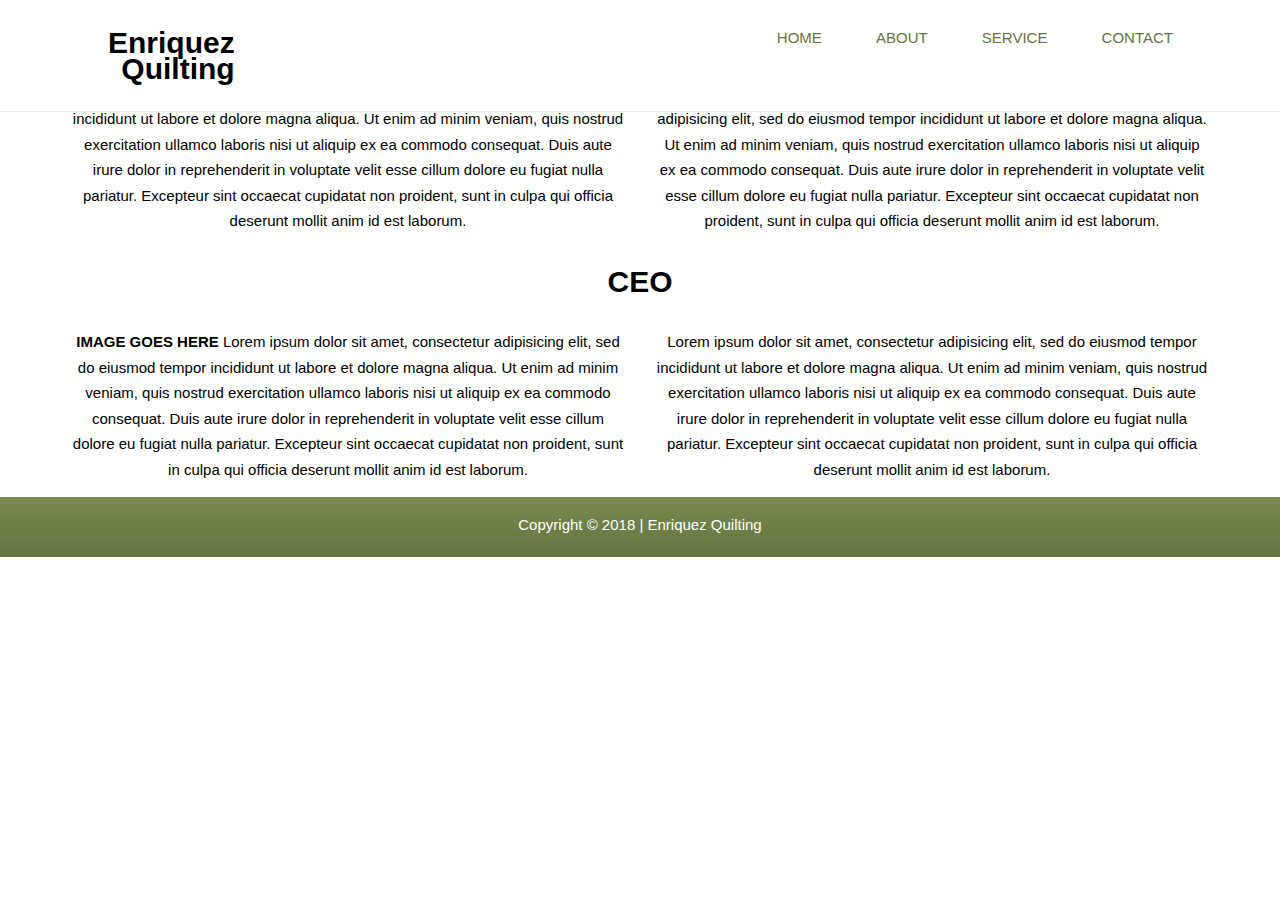
<file: about.html>
<!DOCTYPE HTML>
<html>

<head>
  <meta charset="utf-8">
  <title>Enriquez Quilting</title>
  <link rel="stylesheet" href="stylesheets/flexboxgrid.css">
  <link rel="stylesheet" href="stylesheets/style.css">
</head>

<body>
  <!-- === Title & Navigation Links ================================ -->
  <header id="main-header" class="mainHeader">
    <div class="container">
      <div class="row end-sm end-md end-lg">
        <div class="col-xs-12 col-sm-2 col-md-2 col-lg-2">
          <h1>Enriquez Quilting</h1>
        </div>
        <div class="col-xs-12 col-sm-10 col-md-10 col-lg-10">
          <nav id="nav-bar" class="navBar">
            <ul>
              <li><a href="index.html">Home</a></li>
              <li class="current-page"><a href="about.html">About</a></li>
              <li><a href="service.html">Service</a></li>
              <li><a href="contact.html">Contact</a></li>
            </ul>
          </nav>
        </div>
      </div>
    </div>
  </header>

  <!-- === MISSION ================================ -->
  <section class="mission-section">
    <div class="container">
      <div class="row center-xs center-sm center-md center-lg">
        <div class="col-xs-12 col-sm-12 col-md-12 col-lg-12">
          <h1>Our Mission</h1>
        </div>

        <div class="col-xs-12 col-sm-12 col-md-6 col-lg-6">
          <p>Lorem ipsum dolor sit amet, consectetur adipisicing elit, sed do eiusmod tempor incididunt ut labore et dolore magna aliqua. Ut enim ad minim veniam, quis nostrud exercitation ullamco laboris nisi ut aliquip ex ea commodo consequat. Duis aute
            irure dolor in reprehenderit in voluptate velit esse cillum dolore eu fugiat nulla pariatur. Excepteur sint occaecat cupidatat non proident, sunt in culpa qui officia deserunt mollit anim id est laborum.</p>
        </div>

        <div class="col-xs-12 col-sm-12 col-md-6 col-lg-6">
          <p> <b>COMPANY IMAGE GOES HERE</b> Lorem ipsum dolor sit amet, consectetur adipisicing elit, sed do eiusmod tempor incididunt ut labore et dolore magna aliqua. Ut enim ad minim veniam, quis nostrud exercitation ullamco laboris nisi ut aliquip ex ea commodo consequat. Duis aute
            irure dolor in reprehenderit in voluptate velit esse cillum dolore eu fugiat nulla pariatur. Excepteur sint occaecat cupidatat non proident, sunt in culpa qui officia deserunt mollit anim id est laborum.</p>
        </div>
      </div>
    </div>
  </section>

  <!-- === CEO ================================ -->
  <section class="ceo-section">
    <div class="container">
      <div class="row center-xs center-sm center-md center-lg">
        <div class="col-xs-12 col-sm-12 col-md-12 col-lg-12">
          <h1>CEO</h1>
        </div>

        <div class="col-xs-12 col-sm-12 col-md-6 col-lg-6">
          <p><b>IMAGE GOES HERE</b> Lorem ipsum dolor sit amet, consectetur adipisicing elit, sed do eiusmod tempor incididunt ut labore et dolore magna aliqua. Ut enim ad minim veniam, quis nostrud exercitation ullamco laboris nisi ut aliquip ex ea commodo consequat. Duis aute
            irure dolor in reprehenderit in voluptate velit esse cillum dolore eu fugiat nulla pariatur. Excepteur sint occaecat cupidatat non proident, sunt in culpa qui officia deserunt mollit anim id est laborum.</p>
        </div>

        <div class="col-xs-12 col-sm-12 col-md-6 col-lg-6">
          <p> Lorem ipsum dolor sit amet, consectetur adipisicing elit, sed do eiusmod tempor incididunt ut labore et dolore magna aliqua. Ut enim ad minim veniam, quis nostrud exercitation ullamco laboris nisi ut aliquip ex ea commodo consequat. Duis aute
            irure dolor in reprehenderit in voluptate velit esse cillum dolore eu fugiat nulla pariatur. Excepteur sint occaecat cupidatat non proident, sunt in culpa qui officia deserunt mollit anim id est laborum.</p>
        </div>
      </div>
    </div>
  </section>

  <!-- === FOOTER  ================================ -->
  <footer id="main-footer" class="mainFooter">
    <div class="container">
      <div class="row center-xs center-sm center-md center-lg">
        <div class="col-xs-12 col-sm-12 col-md-12 col-lg-12">
          <p>Copyright &copy; 2018 | Enriquez Quilting</p>
        </div>
      </div>
    </div>
  </footer>
</body>

</html>
</file>
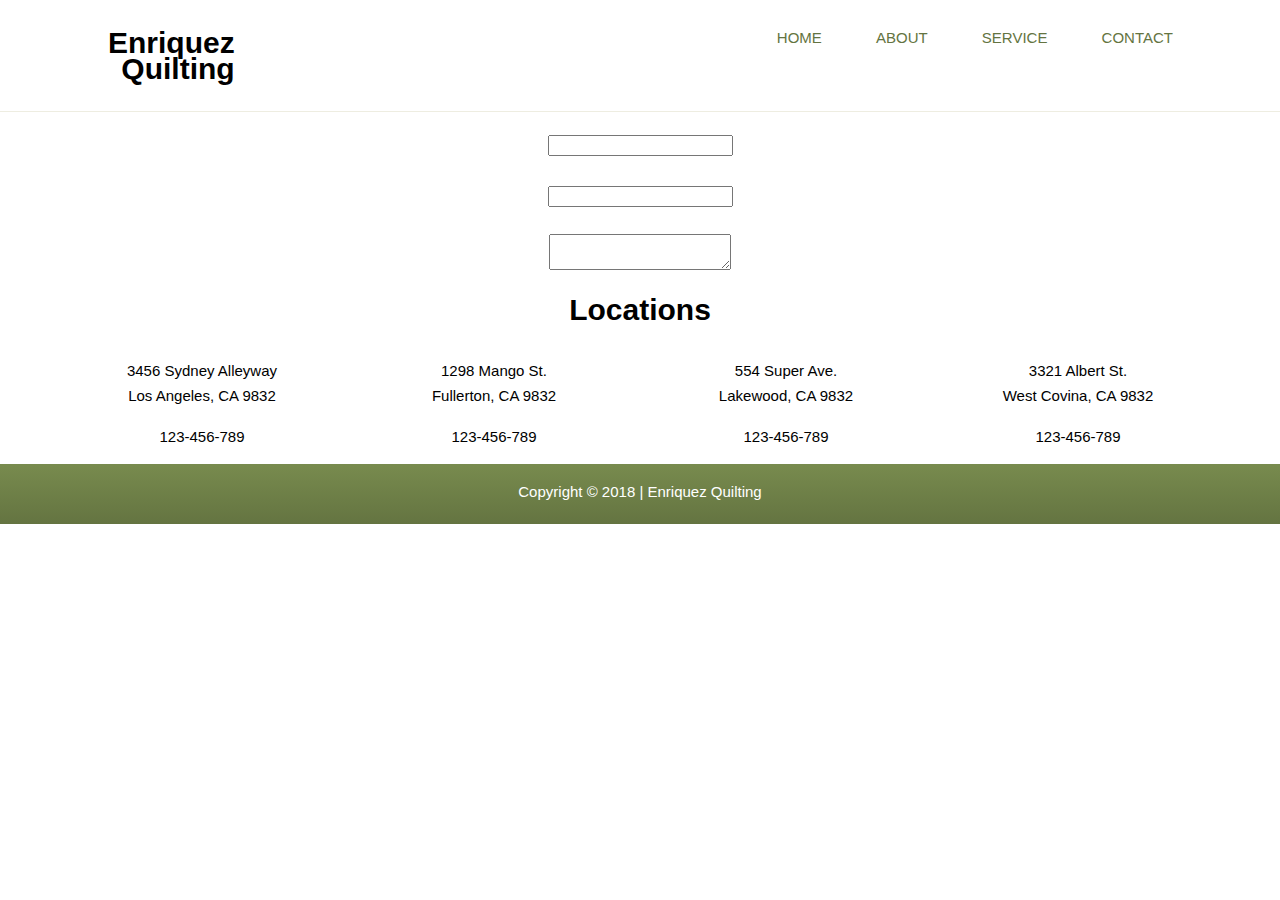
<file: contact.html>
<!DOCTYPE HTML>
<html>

<head>
  <meta charset="utf-8">
  <title>Enriquez Quilting</title>
  <link rel="stylesheet" href="stylesheets/flexboxgrid.css">
  <link rel="stylesheet" href="stylesheets/style.css">
</head>

<body>
  <!-- === Title & Navigation Links ================================ -->
  <header id="main-header" class="mainHeader">
    <div class="container">
      <div class="row end-sm end-md end-lg">
        <div class="col-xs-12 col-sm-2 col-md-2 col-lg-2">
          <h1>Enriquez Quilting</h1>
        </div>
        <div class="col-xs-12 col-sm-10 col-md-10 col-lg-10">
          <nav id="nav-bar" class="navBar">
            <ul>
              <li><a href="index.html">Home</a></li>
              <li><a href="about.html">About</a></li>
              <li><a href="service.html">Service</a></li>
              <li class="current-page"><a href="contact.html">Contact</a></li>
            </ul>
          </nav>
        </div>
      </div>
    </div>
  </header>

  <!-- === CONTACT US ================================ -->
  <section class="contact-us-section">
    <div class="container">
      <div class="row center-xs center-sm center-md center-lg">
        <div class="col-xs-12 col-sm-12 col-md-12 col-lg-12">
          <h1>Contact Us</h1>
          <p>email us at: contact@enriquequilting.com</p>
        </div>

        <form>
          <div>
            <label for="name"></label><br>
            <input type="text" name="name">
          </div>
          <div>
            <label for="email"></label><br>
            <input type="text" name="email">
          </div>
          <div>
            <label for="message"></label><br>
            <textarea name="message"></textarea>
          </div>
        </form>
      </div>
    </div>
  </section>

  <!-- === LOCATIONS ================================ -->
  <section class="locations-section">
    <div class="container">
      <div class="row center-xs center-sm center-md center-lg">
        <div class="col-xs-12 col-sm-12 col-md-12 col-lg-12">
          <h1>Locations</h1>
        </div>

        <!--Location #1-->
        <div class="col-xs-12 col-sm-6 col-md-3 col-lg-3">
          <p>3456 Sydney Alleyway<br> Los Angeles, CA 9832</p>
          <p>123-456-789</p>
        </div>

        <!--Location #2-->
        <div class="col-xs-12 col-sm-6 col-md-3 col-lg-3">
          <p>1298 Mango St.<br> Fullerton, CA 9832</p>
          <p>123-456-789</p>
        </div>

        <!--Location #3-->
        <div class="col-xs-12 col-sm-6 col-md-3 col-lg-3">
          <p>554 Super Ave.<br> Lakewood, CA 9832</p>
          <p>123-456-789</p>
        </div>

        <!--Location #4-->
        <div class="col-xs-12 col-sm-6 col-md-3 col-lg-3">
          <p>3321 Albert St.<br> West Covina, CA 9832</p>
          <p>123-456-789</p>
        </div>

      </div>
    </div>
  </section>

  <!-- === FOOTER  ================================ -->
  <footer id="main-footer" class="mainFooter">
    <div class="container">
      <div class="row center-xs center-sm center-md center-lg">
        <div class="col-xs-12 col-sm-12 col-md-12 col-lg-12">
          <p>Copyright &copy; 2018 | Enriquez Quilting</p>
        </div>
      </div>
    </div>
  </footer>
</body>

</html>
</file>
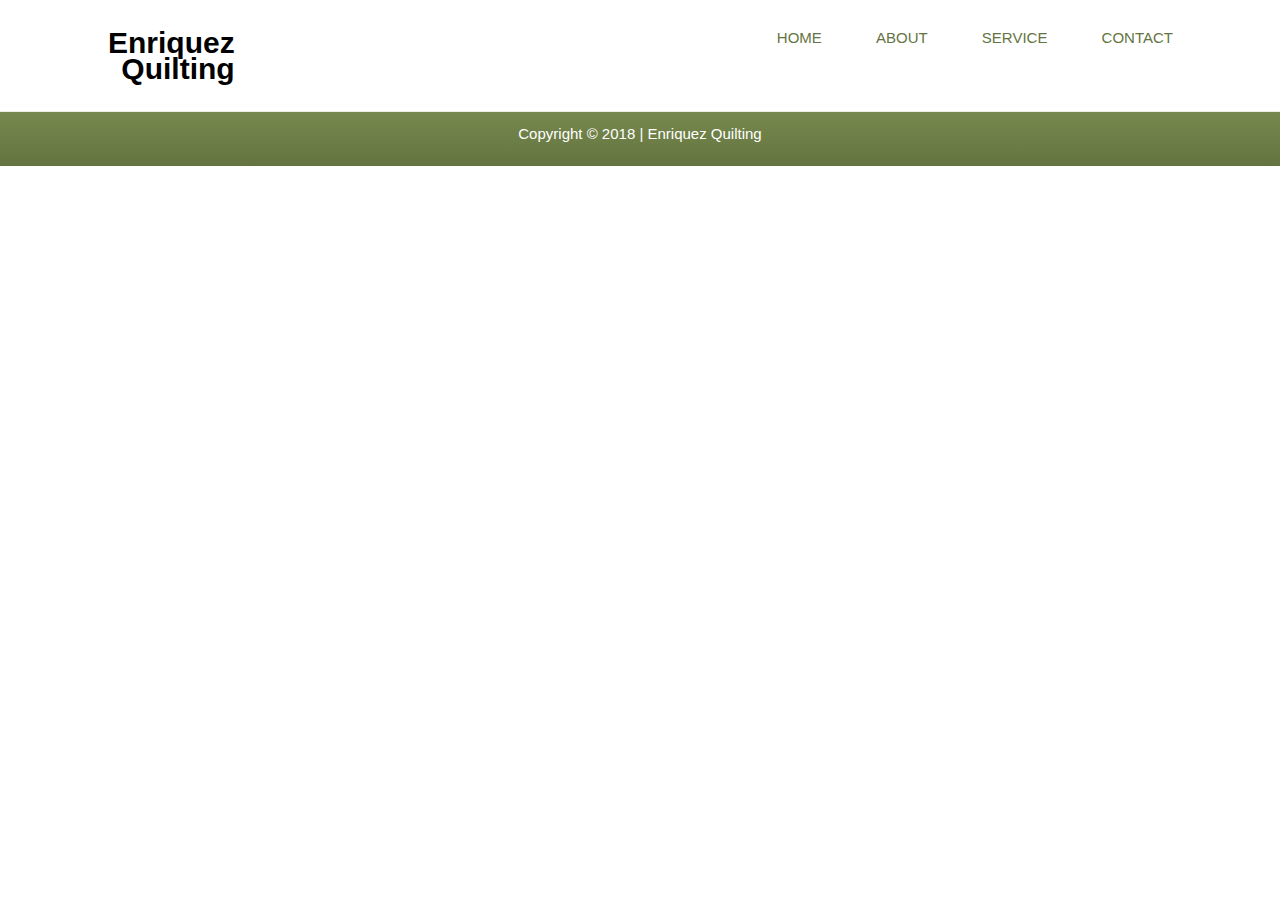
<file: service.html>
<!DOCTYPE HTML>
<html>

<head>
  <meta charset="utf-8">
  <title>Enriquez Quilting</title>
  <link rel="stylesheet" href="stylesheets/flexboxgrid.css">
  <link rel="stylesheet" href="stylesheets/style.css">
</head>

<body>
  <!-- === Title & Navigation Links ================================ -->
  <header id="main-header" class="mainHeader">
    <div class="container">
      <div class="row end-sm end-md end-lg">
        <div class="col-xs-12 col-sm-2 col-md-2 col-lg-2">
          <h1>Enriquez Quilting</h1>
        </div>
        <div class="col-xs-12 col-sm-10 col-md-10 col-lg-10">
          <nav id="nav-bar" class="navBar">
            <ul>
              <li><a href="index.html">Home</a></li>
              <li><a href="about.html">About</a></li>
              <li class="current-page"><a href="service.html">Service</a></li>
              <li><a href="contact.html">Contact</a></li>
            </ul>
          </nav>
        </div>
      </div>
    </div>
  </header>

  <!-- === SERVICES ================================ -->
  <section class="service-section">
    <div class="container">
      <div class="row center-xs center-sm center-md center-lg">
        <div class="col-xs-12 col-sm-12 col-md-12 col-lg-12">
          <h1>Our Services</h1>
          <p>list services offered here</p>
        </div>
        </div>
      </div>
  </section>

  <!-- === FOOTER  ================================ -->
  <footer id="main-footer" class="mainFooter">
    <div class="container">
      <div class="row center-xs center-sm center-md center-lg">
        <div class="col-xs-12 col-sm-12 col-md-12 col-lg-12">
          <p>Copyright &copy; 2018 | Enriquez Quilting</p>
        </div>
      </div>
    </div>
  </footer>
</body>

</html>
</file>
<file: stylesheets/flexboxgrid.css>
/* Uncomment and set these variables to customize the grid. */

.container-fluid {
  margin-right: auto;
  margin-left: auto;
  padding-right: 2rem;
  padding-left: 2rem;
}

.row {
  box-sizing: border-box;
  display: -ms-flexbox;
  display: -webkit-box;
  display: flex;
  -ms-flex: 0 1 auto;
  -webkit-box-flex: 0;
  flex: 0 1 auto;
  -ms-flex-direction: row;
  -webkit-box-orient: horizontal;
  -webkit-box-direction: normal;
  flex-direction: row;
  -ms-flex-wrap: wrap;
  flex-wrap: wrap;
  margin-right: -1rem;
  margin-left: -1rem;
}

.row.reverse {
  -ms-flex-direction: row-reverse;
  -webkit-box-orient: horizontal;
  -webkit-box-direction: reverse;
  flex-direction: row-reverse;
}

.col.reverse {
  -ms-flex-direction: column-reverse;
  -webkit-box-orient: vertical;
  -webkit-box-direction: reverse;
  flex-direction: column-reverse;
}

.col-xs,
.col-xs-1,
.col-xs-2,
.col-xs-3,
.col-xs-4,
.col-xs-5,
.col-xs-6,
.col-xs-7,
.col-xs-8,
.col-xs-9,
.col-xs-10,
.col-xs-11,
.col-xs-12 {
  box-sizing: border-box;
  -ms-flex: 0 0 auto;
  -webkit-box-flex: 0;
  flex: 0 0 auto;
  padding-right: 1rem;
  padding-left: 1rem;
}

.col-xs {
  -webkit-flex-grow: 1;
  -ms-flex-positive: 1;
  -webkit-box-flex: 1;
  flex-grow: 1;
  -ms-flex-preferred-size: 0;
  flex-basis: 0;
  max-width: 100%;
}

.col-xs-1 {
  -ms-flex-preferred-size: 8.333%;
  flex-basis: 8.333%;
  max-width: 8.333%;
}

.col-xs-2 {
  -ms-flex-preferred-size: 16.667%;
  flex-basis: 16.667%;
  max-width: 16.667%;
}

.col-xs-3 {
  -ms-flex-preferred-size: 25%;
  flex-basis: 25%;
  max-width: 25%;
}

.col-xs-4 {
  -ms-flex-preferred-size: 33.333%;
  flex-basis: 33.333%;
  max-width: 33.333%;
}

.col-xs-5 {
  -ms-flex-preferred-size: 41.667%;
  flex-basis: 41.667%;
  max-width: 41.667%;
}

.col-xs-6 {
  -ms-flex-preferred-size: 50%;
  flex-basis: 50%;
  max-width: 50%;
}

.col-xs-7 {
  -ms-flex-preferred-size: 58.333%;
  flex-basis: 58.333%;
  max-width: 58.333%;
}

.col-xs-8 {
  -ms-flex-preferred-size: 66.667%;
  flex-basis: 66.667%;
  max-width: 66.667%;
}

.col-xs-9 {
  -ms-flex-preferred-size: 75%;
  flex-basis: 75%;
  max-width: 75%;
}

.col-xs-10 {
  -ms-flex-preferred-size: 83.333%;
  flex-basis: 83.333%;
  max-width: 83.333%;
}

.col-xs-11 {
  -ms-flex-preferred-size: 91.667%;
  flex-basis: 91.667%;
  max-width: 91.667%;
}

.col-xs-12 {
  -ms-flex-preferred-size: 100%;
  flex-basis: 100%;
  max-width: 100%;
}

.col-xs-offset-1 {
  margin-left: 8.333%;
}

.col-xs-offset-2 {
  margin-left: 16.667%;
}

.col-xs-offset-3 {
  margin-left: 25%;
}

.col-xs-offset-4 {
  margin-left: 33.333%;
}

.col-xs-offset-5 {
  margin-left: 41.667%;
}

.col-xs-offset-6 {
  margin-left: 50%;
}

.col-xs-offset-7 {
  margin-left: 58.333%;
}

.col-xs-offset-8 {
  margin-left: 66.667%;
}

.col-xs-offset-9 {
  margin-left: 75%;
}

.col-xs-offset-10 {
  margin-left: 83.333%;
}

.col-xs-offset-11 {
  margin-left: 91.667%;
}

.start-xs {
  -ms-flex-pack: start;
  -webkit-box-pack: start;
  justify-content: flex-start;
  text-align: start;
}

.center-xs {
  -ms-flex-pack: center;
  -webkit-box-pack: center;
  justify-content: center;
  text-align: center;
}

.end-xs {
  -ms-flex-pack: end;
  -webkit-box-pack: end;
  justify-content: flex-end;
  text-align: end;
}

.top-xs {
  -ms-flex-align: start;
  -webkit-box-align: start;
  align-items: flex-start;
}

.middle-xs {
  -ms-flex-align: center;
  -webkit-box-align: center;
  align-items: center;
}

.bottom-xs {
  -ms-flex-align: end;
  -webkit-box-align: end;
  align-items: flex-end;
}

.around-xs {
  -ms-flex-pack: distribute;
  justify-content: space-around;
}

.between-xs {
  -ms-flex-pack: justify;
  -webkit-box-pack: justify;
  justify-content: space-between;
}

.first-xs {
  -ms-flex-order: -1;
  -webkit-box-ordinal-group: 0;
  order: -1;
}

.last-xs {
  -ms-flex-order: 1;
  -webkit-box-ordinal-group: 2;
  order: 1;
}

@media only screen and (min-width: 48em) {
  .container {
    width: 46rem;
  }

  .col-sm,
  .col-sm-1,
  .col-sm-2,
  .col-sm-3,
  .col-sm-4,
  .col-sm-5,
  .col-sm-6,
  .col-sm-7,
  .col-sm-8,
  .col-sm-9,
  .col-sm-10,
  .col-sm-11,
  .col-sm-12 {
    box-sizing: border-box;
    -ms-flex: 0 0 auto;
    -webkit-box-flex: 0;
    flex: 0 0 auto;
    padding-right: 1rem;
    padding-left: 1rem;
  }

  .col-sm {
    -webkit-flex-grow: 1;
    -ms-flex-positive: 1;
    -webkit-box-flex: 1;
    flex-grow: 1;
    -ms-flex-preferred-size: 0;
    flex-basis: 0;
    max-width: 100%;
  }

  .col-sm-1 {
    -ms-flex-preferred-size: 8.333%;
    flex-basis: 8.333%;
    max-width: 8.333%;
  }

  .col-sm-2 {
    -ms-flex-preferred-size: 16.667%;
    flex-basis: 16.667%;
    max-width: 16.667%;
  }

  .col-sm-3 {
    -ms-flex-preferred-size: 25%;
    flex-basis: 25%;
    max-width: 25%;
  }

  .col-sm-4 {
    -ms-flex-preferred-size: 33.333%;
    flex-basis: 33.333%;
    max-width: 33.333%;
  }

  .col-sm-5 {
    -ms-flex-preferred-size: 41.667%;
    flex-basis: 41.667%;
    max-width: 41.667%;
  }

  .col-sm-6 {
    -ms-flex-preferred-size: 50%;
    flex-basis: 50%;
    max-width: 50%;
  }

  .col-sm-7 {
    -ms-flex-preferred-size: 58.333%;
    flex-basis: 58.333%;
    max-width: 58.333%;
  }

  .col-sm-8 {
    -ms-flex-preferred-size: 66.667%;
    flex-basis: 66.667%;
    max-width: 66.667%;
  }

  .col-sm-9 {
    -ms-flex-preferred-size: 75%;
    flex-basis: 75%;
    max-width: 75%;
  }

  .col-sm-10 {
    -ms-flex-preferred-size: 83.333%;
    flex-basis: 83.333%;
    max-width: 83.333%;
  }

  .col-sm-11 {
    -ms-flex-preferred-size: 91.667%;
    flex-basis: 91.667%;
    max-width: 91.667%;
  }

  .col-sm-12 {
    -ms-flex-preferred-size: 100%;
    flex-basis: 100%;
    max-width: 100%;
  }

  .col-sm-offset-1 {
    margin-left: 8.333%;
  }

  .col-sm-offset-2 {
    margin-left: 16.667%;
  }

  .col-sm-offset-3 {
    margin-left: 25%;
  }

  .col-sm-offset-4 {
    margin-left: 33.333%;
  }

  .col-sm-offset-5 {
    margin-left: 41.667%;
  }

  .col-sm-offset-6 {
    margin-left: 50%;
  }

  .col-sm-offset-7 {
    margin-left: 58.333%;
  }

  .col-sm-offset-8 {
    margin-left: 66.667%;
  }

  .col-sm-offset-9 {
    margin-left: 75%;
  }

  .col-sm-offset-10 {
    margin-left: 83.333%;
  }

  .col-sm-offset-11 {
    margin-left: 91.667%;
  }

  .start-sm {
    -ms-flex-pack: start;
    -webkit-box-pack: start;
    justify-content: flex-start;
    text-align: start;
  }

  .center-sm {
    -ms-flex-pack: center;
    -webkit-box-pack: center;
    justify-content: center;
    text-align: center;
  }

  .end-sm {
    -ms-flex-pack: end;
    -webkit-box-pack: end;
    justify-content: flex-end;
    text-align: end;
  }

  .top-sm {
    -ms-flex-align: start;
    -webkit-box-align: start;
    align-items: flex-start;
  }

  .middle-sm {
    -ms-flex-align: center;
    -webkit-box-align: center;
    align-items: center;
  }

  .bottom-sm {
    -ms-flex-align: end;
    -webkit-box-align: end;
    align-items: flex-end;
  }

  .around-sm {
    -ms-flex-pack: distribute;
    justify-content: space-around;
  }

  .between-sm {
    -ms-flex-pack: justify;
    -webkit-box-pack: justify;
    justify-content: space-between;
  }

  .first-sm {
    -ms-flex-order: -1;
    -webkit-box-ordinal-group: 0;
    order: -1;
  }

  .last-sm {
    -ms-flex-order: 1;
    -webkit-box-ordinal-group: 2;
    order: 1;
  }
}

@media only screen and (min-width: 62em) {
  .container {
    width: 61rem;
  }

  .col-md,
  .col-md-1,
  .col-md-2,
  .col-md-3,
  .col-md-4,
  .col-md-5,
  .col-md-6,
  .col-md-7,
  .col-md-8,
  .col-md-9,
  .col-md-10,
  .col-md-11,
  .col-md-12 {
    box-sizing: border-box;
    -ms-flex: 0 0 auto;
    -webkit-box-flex: 0;
    flex: 0 0 auto;
    padding-right: 1rem;
    padding-left: 1rem;
  }

  .col-md {
    -webkit-flex-grow: 1;
    -ms-flex-positive: 1;
    -webkit-box-flex: 1;
    flex-grow: 1;
    -ms-flex-preferred-size: 0;
    flex-basis: 0;
    max-width: 100%;
  }

  .col-md-1 {
    -ms-flex-preferred-size: 8.333%;
    flex-basis: 8.333%;
    max-width: 8.333%;
  }

  .col-md-2 {
    -ms-flex-preferred-size: 16.667%;
    flex-basis: 16.667%;
    max-width: 16.667%;
  }

  .col-md-3 {
    -ms-flex-preferred-size: 25%;
    flex-basis: 25%;
    max-width: 25%;
  }

  .col-md-4 {
    -ms-flex-preferred-size: 33.333%;
    flex-basis: 33.333%;
    max-width: 33.333%;
  }

  .col-md-5 {
    -ms-flex-preferred-size: 41.667%;
    flex-basis: 41.667%;
    max-width: 41.667%;
  }

  .col-md-6 {
    -ms-flex-preferred-size: 50%;
    flex-basis: 50%;
    max-width: 50%;
  }

  .col-md-7 {
    -ms-flex-preferred-size: 58.333%;
    flex-basis: 58.333%;
    max-width: 58.333%;
  }

  .col-md-8 {
    -ms-flex-preferred-size: 66.667%;
    flex-basis: 66.667%;
    max-width: 66.667%;
  }

  .col-md-9 {
    -ms-flex-preferred-size: 75%;
    flex-basis: 75%;
    max-width: 75%;
  }

  .col-md-10 {
    -ms-flex-preferred-size: 83.333%;
    flex-basis: 83.333%;
    max-width: 83.333%;
  }

  .col-md-11 {
    -ms-flex-preferred-size: 91.667%;
    flex-basis: 91.667%;
    max-width: 91.667%;
  }

  .col-md-12 {
    -ms-flex-preferred-size: 100%;
    flex-basis: 100%;
    max-width: 100%;
  }

  .col-md-offset-1 {
    margin-left: 8.333%;
  }

  .col-md-offset-2 {
    margin-left: 16.667%;
  }

  .col-md-offset-3 {
    margin-left: 25%;
  }

  .col-md-offset-4 {
    margin-left: 33.333%;
  }

  .col-md-offset-5 {
    margin-left: 41.667%;
  }

  .col-md-offset-6 {
    margin-left: 50%;
  }

  .col-md-offset-7 {
    margin-left: 58.333%;
  }

  .col-md-offset-8 {
    margin-left: 66.667%;
  }

  .col-md-offset-9 {
    margin-left: 75%;
  }

  .col-md-offset-10 {
    margin-left: 83.333%;
  }

  .col-md-offset-11 {
    margin-left: 91.667%;
  }

  .start-md {
    -ms-flex-pack: start;
    -webkit-box-pack: start;
    justify-content: flex-start;
    text-align: start;
  }

  .center-md {
    -ms-flex-pack: center;
    -webkit-box-pack: center;
    justify-content: center;
    text-align: center;
  }

  .end-md {
    -ms-flex-pack: end;
    -webkit-box-pack: end;
    justify-content: flex-end;
    text-align: end;
  }

  .top-md {
    -ms-flex-align: start;
    -webkit-box-align: start;
    align-items: flex-start;
  }

  .middle-md {
    -ms-flex-align: center;
    -webkit-box-align: center;
    align-items: center;
  }

  .bottom-md {
    -ms-flex-align: end;
    -webkit-box-align: end;
    align-items: flex-end;
  }

  .around-md {
    -ms-flex-pack: distribute;
    justify-content: space-around;
  }

  .between-md {
    -ms-flex-pack: justify;
    -webkit-box-pack: justify;
    justify-content: space-between;
  }

  .first-md {
    -ms-flex-order: -1;
    -webkit-box-ordinal-group: 0;
    order: -1;
  }

  .last-md {
    -ms-flex-order: 1;
    -webkit-box-ordinal-group: 2;
    order: 1;
  }
}

@media only screen and (min-width: 75em) {
  .container {
    width: 71rem;
  }

  .col-lg,
  .col-lg-1,
  .col-lg-2,
  .col-lg-3,
  .col-lg-4,
  .col-lg-5,
  .col-lg-6,
  .col-lg-7,
  .col-lg-8,
  .col-lg-9,
  .col-lg-10,
  .col-lg-11,
  .col-lg-12 {
    box-sizing: border-box;
    -ms-flex: 0 0 auto;
    -webkit-box-flex: 0;
    flex: 0 0 auto;
    padding-right: 1rem;
    padding-left: 1rem;
  }

  .col-lg {
    -webkit-flex-grow: 1;
    -ms-flex-positive: 1;
    -webkit-box-flex: 1;
    flex-grow: 1;
    -ms-flex-preferred-size: 0;
    flex-basis: 0;
    max-width: 100%;
  }

  .col-lg-1 {
    -ms-flex-preferred-size: 8.333%;
    flex-basis: 8.333%;
    max-width: 8.333%;
  }

  .col-lg-2 {
    -ms-flex-preferred-size: 16.667%;
    flex-basis: 16.667%;
    max-width: 16.667%;
  }

  .col-lg-3 {
    -ms-flex-preferred-size: 25%;
    flex-basis: 25%;
    max-width: 25%;
  }

  .col-lg-4 {
    -ms-flex-preferred-size: 33.333%;
    flex-basis: 33.333%;
    max-width: 33.333%;
  }

  .col-lg-5 {
    -ms-flex-preferred-size: 41.667%;
    flex-basis: 41.667%;
    max-width: 41.667%;
  }

  .col-lg-6 {
    -ms-flex-preferred-size: 50%;
    flex-basis: 50%;
    max-width: 50%;
  }

  .col-lg-7 {
    -ms-flex-preferred-size: 58.333%;
    flex-basis: 58.333%;
    max-width: 58.333%;
  }

  .col-lg-8 {
    -ms-flex-preferred-size: 66.667%;
    flex-basis: 66.667%;
    max-width: 66.667%;
  }

  .col-lg-9 {
    -ms-flex-preferred-size: 75%;
    flex-basis: 75%;
    max-width: 75%;
  }

  .col-lg-10 {
    -ms-flex-preferred-size: 83.333%;
    flex-basis: 83.333%;
    max-width: 83.333%;
  }

  .col-lg-11 {
    -ms-flex-preferred-size: 91.667%;
    flex-basis: 91.667%;
    max-width: 91.667%;
  }

  .col-lg-12 {
    -ms-flex-preferred-size: 100%;
    flex-basis: 100%;
    max-width: 100%;
  }

  .col-lg-offset-1 {
    margin-left: 8.333%;
  }

  .col-lg-offset-2 {
    margin-left: 16.667%;
  }

  .col-lg-offset-3 {
    margin-left: 25%;
  }

  .col-lg-offset-4 {
    margin-left: 33.333%;
  }

  .col-lg-offset-5 {
    margin-left: 41.667%;
  }

  .col-lg-offset-6 {
    margin-left: 50%;
  }

  .col-lg-offset-7 {
    margin-left: 58.333%;
  }

  .col-lg-offset-8 {
    margin-left: 66.667%;
  }

  .col-lg-offset-9 {
    margin-left: 75%;
  }

  .col-lg-offset-10 {
    margin-left: 83.333%;
  }

  .col-lg-offset-11 {
    margin-left: 91.667%;
  }

  .start-lg {
    -ms-flex-pack: start;
    -webkit-box-pack: start;
    justify-content: flex-start;
    text-align: start;
  }

  .center-lg {
    -ms-flex-pack: center;
    -webkit-box-pack: center;
    justify-content: center;
    text-align: center;
  }

  .end-lg {
    -ms-flex-pack: end;
    -webkit-box-pack: end;
    justify-content: flex-end;
    text-align: end;
  }

  .top-lg {
    -ms-flex-align: start;
    -webkit-box-align: start;
    align-items: flex-start;
  }

  .middle-lg {
    -ms-flex-align: center;
    -webkit-box-align: center;
    align-items: center;
  }

  .bottom-lg {
    -ms-flex-align: end;
    -webkit-box-align: end;
    align-items: flex-end;
  }

  .around-lg {
    -ms-flex-pack: distribute;
    justify-content: space-around;
  }

  .between-lg {
    -ms-flex-pack: justify;
    -webkit-box-pack: justify;
    justify-content: space-between;
  }

  .first-lg {
    -ms-flex-order: -1;
    -webkit-box-ordinal-group: 0;
    order: -1;
  }

  .last-lg {
    -ms-flex-order: 1;
    -webkit-box-ordinal-group: 2;
    order: 1;
  }
}
</file>
<file: stylesheets/style.css>
/*
Color Palette
  Green: #647441
  Red: #691B1E
  Beige: #EEEDE1
*/

@font-face {
  /*wfonts.com*/
  font-family: "SackersGothicsStd";
  src: url("../fonts/sackersgothicstd-light.otf?#iefix") format("opentype");
}

@font-face {
  font-family: "MonotypeCorsiva";
  src: url("../fonts/Monotype Corsiva.ttf?#iefix") format("opentype");
}

body {
  color: #000000;
  font-family: Helvetica;
  font-size: 15px;
  line-height: 1.7em;
  margin: 0;
  padding: 0;
}

h2 {
  color: #647441;
  font-family: "SackersGothicsStd";
  font-size: 40px;
  margin-top: 60px;
}

.container {
  margin: auto;
}

.back-to-top {
  bottom: 10px;
  color: #ffffff;
  /* position:fixed; */
  position: relative;
  right: 15px;
}

/* === HEADER ================================ */

.mainHeader {
  background-color: #ffffff;
  border-bottom: 1px solid #EEEDE1;
  padding-bottom: 10px;
  padding-top: 10px;
  position: fixed;
  width: 100%;
}

.navBar {
  flex-wrap: nowrap;
  text-transform: uppercase;
}

.navBar a {
  color: #647441;
  padding: 15px;
  text-decoration: none;
  /*removes underline*/
}

.navBar li {
  display: inline;
  /*navbar links are in one row, removes bullet points*/
  padding-right: 20px;
}

.navBar .current a, .navBar a:hover {
  background-color: #647441;
  color: #FFFFFF;
  text-decoration: none;
}

/* === INTRODUCTION ================================ */

.introSection {
  background-attachment: fixed;
  /*makes background stay when scrolling*/
  background-image: url("../images/homepage/introImg.png");
  background-position: center;
  background-repeat: no-repeat;
  background-size: cover;
  border-bottom: 1px;
}

.introSection .row {
  height: 730px;
}

.introSection .tagline {
  color: white;
  font-family: MonotypeCorsiva;
  font-size: 35px;
  line-height: 10px;
  margin-top: 450px;
  padding-left: 650px;
}

/* === ABOUT SECTION ================================ */

.aboutSection .row {
  height: 500px;
  margin: 0 auto;
  padding: 0;
}

.aboutSection .aboutTagLine {
  color: #691B1E;
  font-family: "MonotypeCorsiva";
  font-size: 20px;
  line-height: 0;
  margin-bottom: 50px;
}

.aboutSection li {
  list-style-type: none;
  /*removes bullet points*/
}

.aboutSection .learnMoreButton {
  background-color: #647441;
  border-color: #647441;
  color: #ffffff;
  cursor: pointer;
  font-size: 16px;
  margin-top: 15px;
  padding: 15px 25px;
  text-align: center;
  text-transform: uppercase;
}

.aboutSection .learnMoreButton:hover {
  background-color: #ffffff;
  border-color: #647441;
  color: #647441;
  transition-duration: 0.2s;
}

/* === COMMITTED SECTION ================================ */

.committedSection {
  background-color: #691b1e;
  color: #ffffff;
  padding-bottom: 50px;
  margin-top: 50px;
}

.committedSection .committedTo {
  color: #ffffff;
  font-family: "MonotypeCorsiva";
  font-size: 30px;
  margin-top: 20px;
}

.fa-clipboard-check, .fa-handshake, .fa-truck, .fa-users {
  animation-duration: 3s;
  animation-name: slidein;
  color: #ffffff;
  font-size: 60px;
  padding-bottom: 10px;
  padding-top: 20px;
  width: 100%;
}

.fa-clipboard-check:hover, .fa-handshake:hover, .fa-truck:hover, .fa-users:hover {
  -webkit-mask-image: linear-gradient(-75deg, rgba(0, 0, 0, .6) 30%, #000 50%, rgba(0, 0, 0, .6) 70%);
  -webkit-mask-size: 150%;
  animation: shine 3s infinite;
  animation-direction: normal;
}

@-webkit-keyframes shine {
  from {
    -webkit-mask-position: 100%;
  }
  to {
    -webkit-mask-position: -50%;
  }
}

/* === OUR SERVICES SECTION ================================ */

.servicesSection {
  background-color: #eeeeee;
  height: 650px;
}

.servicesSection .servicesTagLine {
  color: #691B1E;
  font-family: "MonotypeCorsiva";
  font-size: 20px;
  line-height: 0;
  margin-bottom: 50px;
}

.servicesSection .firstService {
  background-color: #FFFFFF;
  margin-right: 0px;
  -webkit-box-shadow: 0 10px 6px -6px #777;
  -moz-box-shadow: 0 10px 6px -6px #777;
  box-shadow: 0 10px 6px -6px #777;
}

.servicesSection .secondService {
  background-color: #e8e8e8;
  -webkit-box-shadow: 0 10px 6px -6px #777;
  -moz-box-shadow: 0 10px 6px -6px #777;
  box-shadow: 0 10px 6px -6px #777;
}

.servicesSection .thirdService {
  background-color: #FFFFFF;
  -webkit-box-shadow: 0 10px 6px -6px #777;
  -moz-box-shadow: 0 10px 6px -6px #777;
  box-shadow: 0 10px 6px -6px #777;
}

.servicesSection .moreButton {
  background-color: #647441;
  border-color: #647441;
  bottom: 100px;
  color: #ffffff;
  cursor: pointer;
  font-size: 16px;
  margin-top: 50px;
  padding: 15px 25px;
  text-align: center;
  text-transform: uppercase;
}

.servicesSection .moreButton:hover {
  background-color: #ffffff;
  border-color: #647441;
  color: #647441;
  transition-duration: 0.2s;
}

/* === COMPANIES SERVED SECTION ================================ */

.companiesSection {
  background-color: #FFFFFF;
  height: 650px;
}

.companiesSection .companiesTagLine {
  color: #691B1E;
  font-family: "MonotypeCorsiva";
  font-size: 20px;
  line-height: 0;
  margin-bottom: 50px;
}

.companiesSection img {
  display: inline-block;
  margin-right: 80px;
  /* margin: 10px 10px; */
}

.companiesSection img:hover {
  color: red;
  opacity: 0.4;
}

/* === CONTACT US SECTION ================================ */

.contactSection {
  background-color: #EEEDE1;
  height: 150px;
}

.contactSection .contactUs {
  font-size: 20px;
  margin-top: 50px;
  text-align: center;
}

.contactSection .contactUs {
  color: #647441;
}

.contactUs a {
  color: black;
  text-decoration: none;
}

.contactUs a:hover {
  border-bottom: 5px solid #691B1E;
}

/* === FOOTER ================================ */

.mainFooter {
  background-image: linear-gradient(#788b4e, #647441);
  color: #ffffff;
  height: 60px;
}

/* === MEDIA QUERIES ================================ */

/* if width is less than 800px, it resizes it to the conditions below */

@media(max-width:800px) {
  .introSection .row {
    height: 450px;
    padding-top: 100px;
  }
  .aboutSection .aboutPic {
    padding-top: 10px;
  }
  .servicesSection {
    padding-top: 150px;
  }
}
</file>
